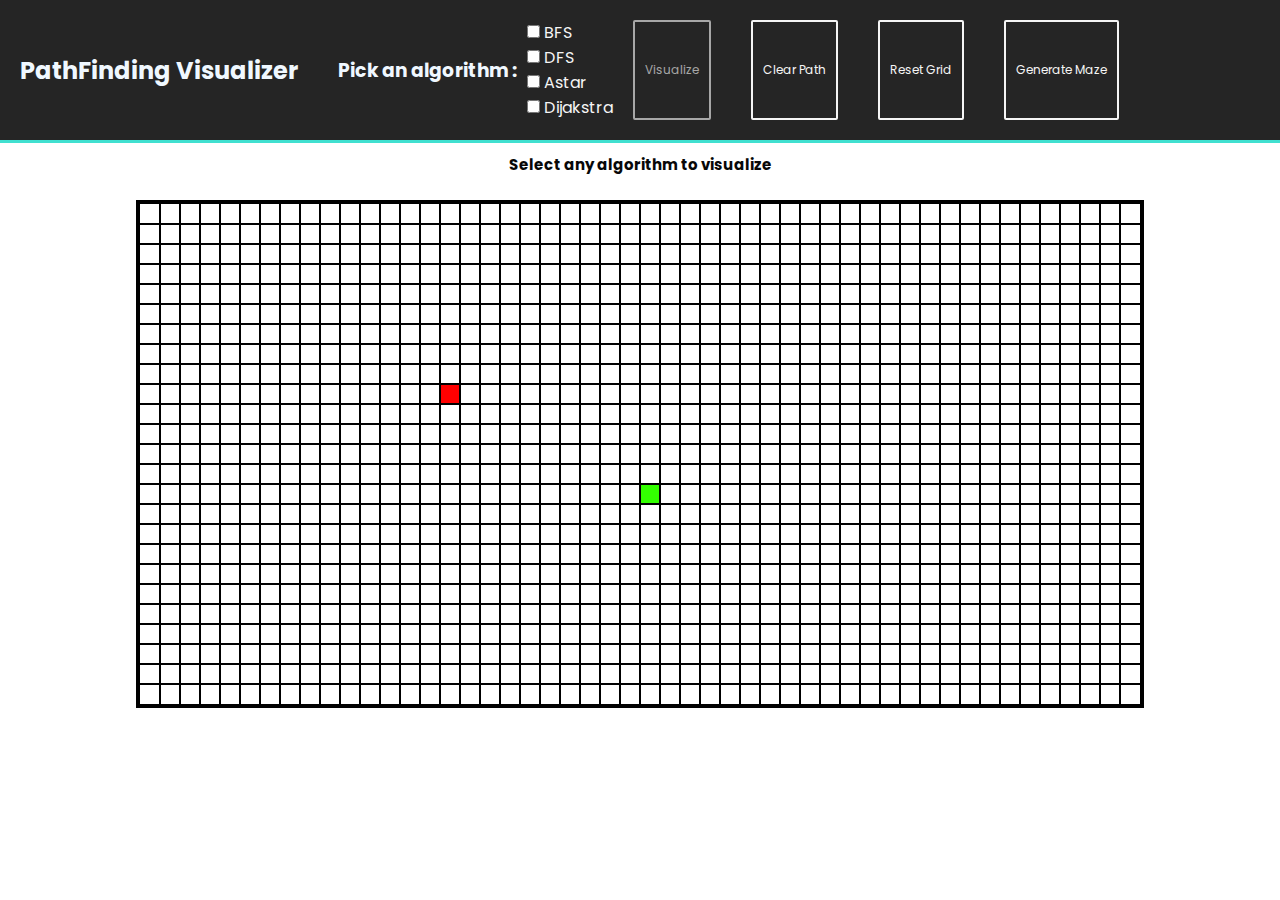
<file: index.html>
<!DOCTYPE html>
<html lang="en">
  <head>
    <meta charset="UTF-8" />
    <meta http-equiv="X-UA-Compatible" content="IE=edge" />
    <meta name="viewport" content="width=device-width, initial-scale=1.0" />
    <link rel="stylesheet" href="./styles/styles.css" />
    <link rel="stylesheet" href="./styles/MessageBox.css" />
    <link rel="stylesheet" href="./styles/grid.css" />
 
    <link rel="stylesheet" href="./styles/titlebar.css" />
    <title>PathFindingVisualizer</title>
  </head>
  <body>
    <div class="titleBar">
      <div class="titleContainer"><h2>PathFinding Visualizer</h2></div>
      <div class="buttonContainer">
        <div class="selectionBox">
          <h3 class="selectionBoxTitle">Pick an algorithm :</h3>
          <div class = "algorithm">
            <input type="checkbox" id="algorithm1" class="algorithm-checkbox" name="algorithm1" value="BFS">
            <label for="algorithm1"> BFS</label><br>
            <input type="checkbox" id="algorithm2" name="algorithm2" class="algorithm-checkbox" value="DFS">
            <label for="algorithm2"> DFS</label><br>
            <input type="checkbox" id="algorithm3" name="algorithm3" class="algorithm-checkbox" value="Astar">
            <label for="algorithm3"> Astar</label><br>
            <input type="checkbox" id="algorithm4" name="algorithm4" class="algorithm-checkbox" value="Dijakstra">
            <label for="algorithm4"> Dijakstra</label><br>
          </div>
          <!-- <input type="checkbox" id="algorithm1" name="algorithm1" value="BFS">
          <label for="algorithm1"> BFS</label><br>
          <input type="checkbox" id="algorithm2" name="algorithm2" value="DFS">
          <label for="algorithm2"> DFS</label><br>
          <input type="checkbox" id="algorithm3" name="algorithm3" value="Astar">
          <label for="algorithm3"> Astar</label><br>
          <input type="checkbox" id="algorithm4" name="algorithm4" value="Dijakstra">
          <label for="algorithm4"> Dijakstra</label><br> -->
          <!-- <select name="algorithm" class="algorithm">
            <option value="BFS">BFS</option>
            <option value="DFS">DFS</option>
            <option value="Astar">Astar</option>
            <option value="Dijakstra">Dijakstra</option>
          </select> -->
        </div>
        <div class="buttons">
          <button class="visualizeBtn">Visualize</button>
          <button class="clearPath">Clear Path</button>
          <button class="resetGrid">Reset Grid</button>
          <button class="generateMaze">Generate Maze</button>
        </div>
      </div>
    </div>
    <div class="messageBox">
      <p class="message">Select any algorithm to visualize</p>
    </div>
    <div class="mainbody">
      <canvas id="grid-layer"></canvas>
      <canvas id="grid"> </canvas>
    </div>
    <footer>
      
    </footer>
    <script type="module" src="./script/app.js"></script>
  </body>
</html>
</file>
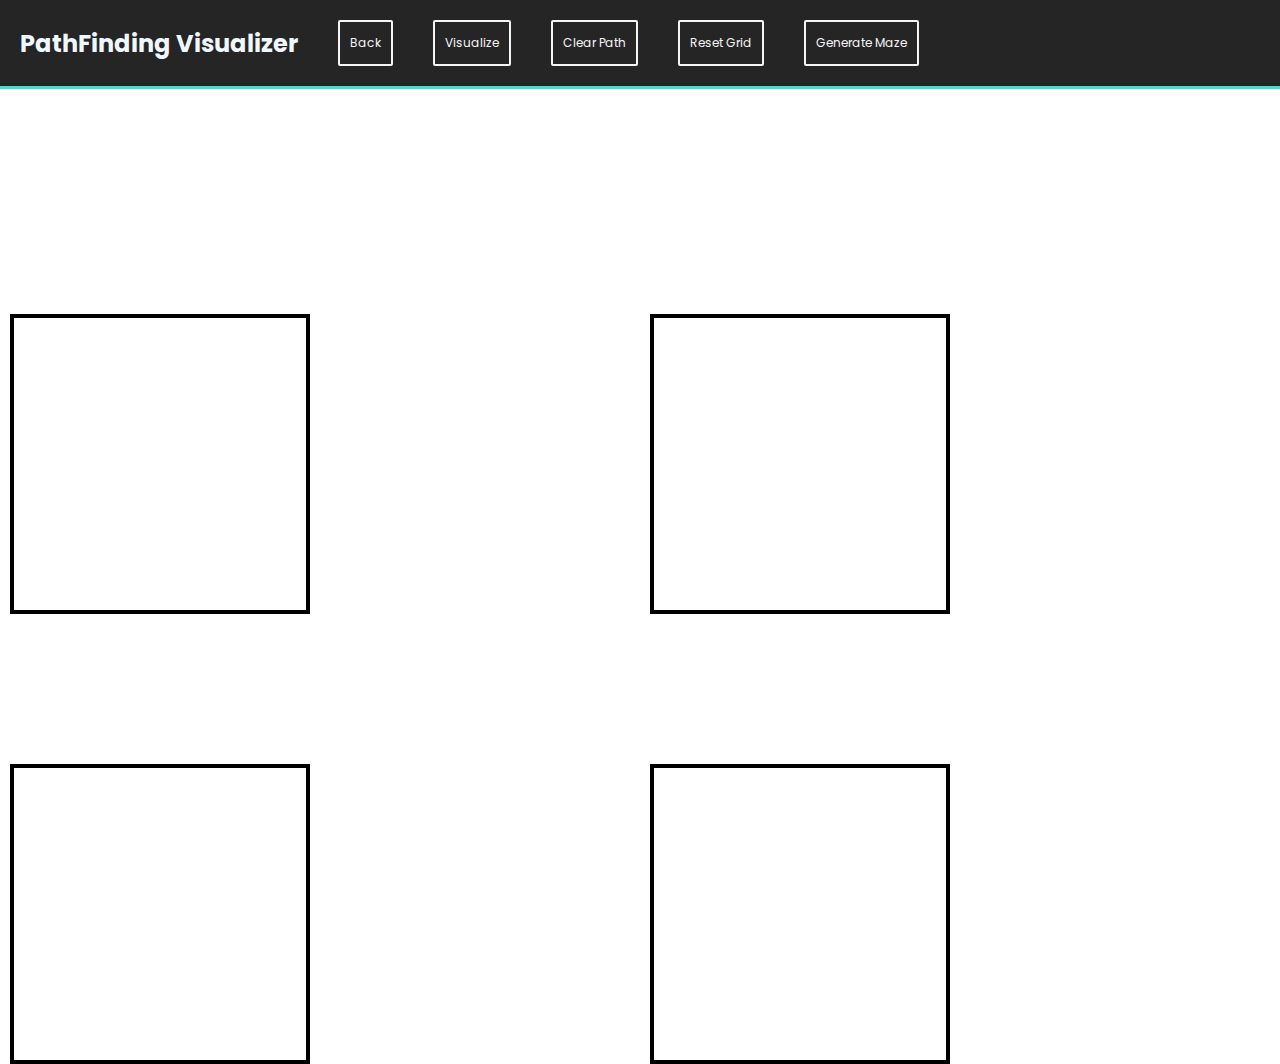
<file: pathFinding.html>
<!DOCTYPE html>
<html lang="en">
  <head>
    <meta charset="UTF-8" />
    <meta http-equiv="X-UA-Compatible" content="IE=edge" />
    <meta name="viewport" content="width=device-width, initial-scale=1.0" />
    <link rel="stylesheet" href="./styles/styles.css" />
    <link rel="stylesheet" href="./styles/pathfinding.css" />
    <link rel="stylesheet" href="./styles/MessageBox.css" />
    <link rel="stylesheet" href="./styles/titlebar.css" />
    <title>PathFindingVisualizer</title>
  </head>
  <body>
    <div class="titleBar">
      <div class="titleContainer"><h2>PathFinding Visualizer</h2></div>
      <div class="buttonContainer">
        <div class="buttons">
          <button class="backBtn">Back</button>
          <button class="visualizeBtn">Visualize</button>
          <button class="clearPath">Clear Path</button>
          <button class="resetGrid">Reset Grid</button>
          <button class="generateMaze">Generate Maze</button>
        </div>
      </div>
    </div>
    <div class="main-div">
      <div class="row">
        <div class="column">
          <!-- First div on the left side up -->
          <div class="algoBFS">
            <div class="grid-container" id="BfsGridDiv">
              <canvas id="grid-layerBFS" class="grid-layer"></canvas>
              <canvas id="gridBFS" class="grid"></canvas>
            </div>
          </div>
        </div>
        <div class="column">
          <!-- Second div on the right side up -->
          <div class="algoDFS">
            <div class="grid-container">
              <canvas id="grid-layerDFS" class="grid-layer"></canvas>
              <canvas id="gridDFS" class="grid"></canvas>
            </div>
          </div>
        </div>
      </div>
      <div class="row">
        <div class="column">
          <!-- Third div on the left side down -->
          <div class="algoAstar">
            <div class="grid-container">
              <canvas id="grid-layerAstar" class="grid-layer"></canvas>
              <canvas id="gridAstar" class="grid"></canvas>
            </div>
          </div>
        </div>
        <div class="column">
          <!-- Fourth div on the right side down -->
          <div class="algoDijkstra">
            <div class="grid-container">
              <canvas id="grid-layerDijkstra" class="grid-layer"></canvas>
              <canvas id="gridDijkstra" class="grid"></canvas>
            </div>
          </div>
        </div>
      </div>
    </div>
    <footer></footer>
    <script type="module" src="./script/pathfinding.js"></script>
    <!-- <script type="module" src="./script/pathFinding.js"></script> -->
  </body>
</html>
</file>
<file: styles/styles.css>
@import url("https://fonts.googleapis.com/css2?family=Poppins&display=swap");
* {
  margin: 0px;
  padding: 0px;
  box-sizing: border-box;
}
body {
  font-family: "Poppins", sans-serif;
}
.mainbody {
  display: flex;
  flex-direction: column;
  align-items: center;
}
</file>
<file: styles/MessageBox.css>
.messageBox {
    display: flex;
    flex-direction: column;
    align-items: center;
    justify-content: center;
    padding: 10px;
  }
  
  .messageBox .message {
    font-size: 15px;
    color: rgb(8, 8, 8);
    font-weight: bold;
  }
</file>
<file: styles/grid.css>
#grid {
    border: 4px solid black;
    position: absolute;
    top: 200px;
    z-index: 0;
  }
  #grid-layer {
    border: 4px solid;
    position: absolute;
    top: 200px;
    z-index: 1;
    pointer-events: none;
  }
</file>
<file: styles/titlebar.css>
.titleBar {
    padding: 20px;
    background-color: rgb(37, 37, 37);
    display: flex;
    align-items: center;
    border-bottom: solid 3px turquoise;
  }
  .titleContainer {
    margin-right: 40px;
  }
  .buttonContainer {
    display: flex;
  }
  .selectionBox {
    display: flex;
    margin-right: 20px;
    align-items: center;
    color: whitesmoke;
  }
  .selectionBox select {
    padding: 5px 80px 5px 0px;
    outline: none;
  }
  
  .buttons {
    display: flex;
  }
  .buttons button {
    margin-right: 40px;
    padding: 12px 10px;
    border: solid 2px whitesmoke;
    background: none;
    border-radius: 2px;
    color: whitesmoke;
    font-family: inherit;
    font-size: 12px;
    transition: all 0.3s ease;
    cursor: pointer;
  }
  .buttons button:disabled {
    cursor: default;
    border: solid 2px #fff9;
    color: #fff9;
  }
  .buttons button:not([disabled]):hover {
    background-color: whitesmoke;
    color: black;
  }
  .selectionBoxTitle {
    margin-right: 10px;
  }
  
  h1,
  h2,
  h3 {
    color: aliceblue;
  }
</file>
<file: styles/pathfinding.css>
.grid-container {
  position: relative;
}

.grid {
  border: 4px solid black;
  position: absolute;
  top: 0;
  left: 0;
  width: 300px; /* Adjust width as needed */
  height: 300px; /* Adjust height as needed */
}

.grid-layer {
  border: 4px solid;
  position: absolute;
  top: 0;
  left: 0;
  width: 300px; /* Adjust width as needed */
  height: 300px; /* Adjust height as needed */
}

.main-div {
  display: flex;
  flex-wrap: wrap;
  justify-content: center;
  align-items: center;
  height: 100vh;
}

.row {
  display: flex;
  width: 100%;
}

.column {
  flex: 1;
  height: 50%;
  padding: 10px;
}

.d-none {
  display: none;
}
</file>
